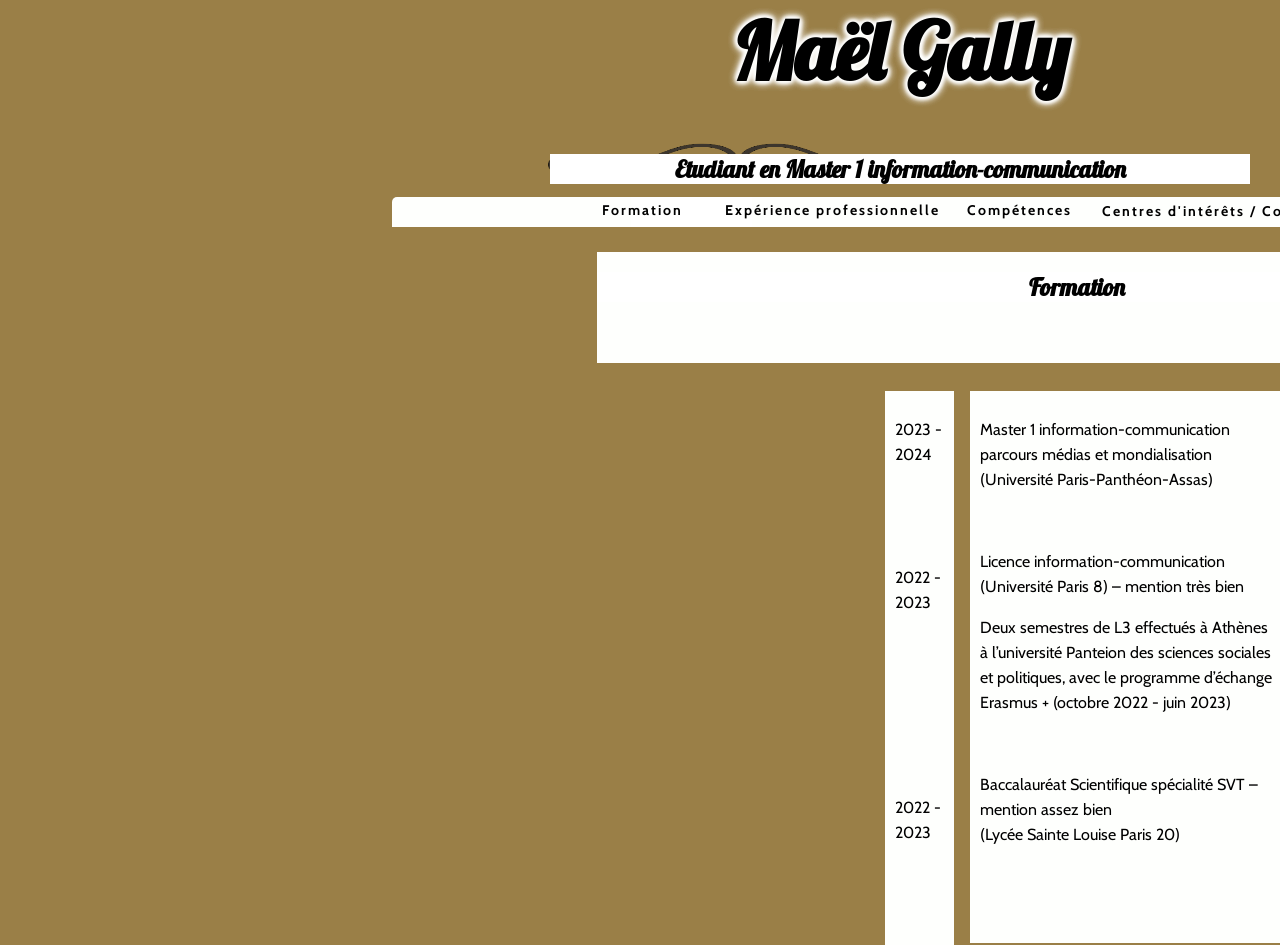
<file: index.html>
<!doctype html><html lang="zxx"><head>
    <meta charset="UTF-8">
    <meta name="generator" content="Silex v2.2.14">
    <!-- leave this for stats -->
    <script src="js/jquery.js"></script>
    
    
    <script src="js/front-end.js"></script>
    <!-- Normalize -->
    <link href="css/normalize.css" rel="stylesheet">
    <!-- Silex style -->
    <link href="css/front-end.css" rel="stylesheet">

    
    <script class="silex-script"></script>
    










    <title>Food and drink template - Formation</title>
    <meta name="description" content="The description displayed in search results">

    <meta name="twitter:card" content="summary">
    <meta name="twitter:title" content="Check this site, friends!">
    <meta name="og:title" content="Check this site, friends!">
    <meta name="twitter:description" content="The description displayed in social networks">
    <meta name="og:description" content="The description displayed in social networks">
    <meta name="twitter:image" content="http://localhost:6805/api/1.0/www/exec/get//tmp/food-and-drink/assets/lunch.jpg">
    <meta name="og:image" content="http://localhost:6805/api/1.0/www/exec/get//tmp/food-and-drink/assets/lunch.jpg">
    <meta name="twitter:site" content="@silexlabs">
















    































    
    






























    
    
<link href="https://fonts.googleapis.com/css?family=Lobster" rel="stylesheet" class="silex-custom-font"><link href="https://fonts.googleapis.com/css?family=Cabin" rel="stylesheet" class="silex-custom-font"><meta name="viewport" content="width=device-width, initial-scale=1"><script src="js/script.js"></script><link href="css/styles.css" rel="stylesheet"><style>body { opacity: 0; transition: .25s opacity ease; }</style></head>

<body class="body-initial all-style enable-mobile prevent-resizable prevent-selectable editable-style silex-runtime silex-published" data-current-page="page-formation">







































































































    
















































    










    





    
    
    






<div class="container-element editable-style silex-id-1552774272342-11 section-element hide-on-desktop prevent-resizable"><div class="editable-style silex-id-1552774272339-10 container-element silex-element-content website-width"></div></div><header class="container-element website-min-width editable-style silex-id-1484949224320-1 section-element prevent-resizable">
        
    ﻿<div class="editable-style silex-element-content website-width silex-id-1484949224320-0 container-element">
            
            
            
        <div class="editable-style silex-id-1552774225668-8 text-element prevent-resizable silex-component hide-on-desktop mobile-menu nav prevent-auto-z-index"><div class="silex-element-content normal">
<!-- inspired by https://codepen.io/erikterwan/pen/EVzeRP -->
<div class="hamburger-menu_1736784988095_144 closed">
    <div class="hamburger-btn ">
      <span></span>
      <span></span>
      <span></span>
    </div>
    <div class="nav-container">
      <div class="prevent-scale">
        <nav class="">
            <ul>
            
                <li><a href="home.html">Home</a></li>
            
                <li><a href="menu.html">Menu</a></li>
            
                <li><a href="team.html">Team</a></li>
            
                <li><a href="info.html">Info</a></li>
            
                <li><a href="https://www.silex.me/" target="_blank">External link</a></li>
            
            </ul>
        </nav>
      </div>
  </div>
</div>
<script>
(function() {
  var isOpen = false;
  function close() {
    isOpen = false;
    document.querySelector('.hamburger-menu_1736784988095_144').classList.remove('open');
    document.querySelector('.hamburger-menu_1736784988095_144').classList.add('closed');
  }
  function open() {
    isOpen = true;
    document.querySelector('.hamburger-menu_1736784988095_144').classList.add('open');
    document.querySelector('.hamburger-menu_1736784988095_144').classList.remove('closed');
  }
  function toggle() {
    if(isOpen) close();
    else open();
  }
  function scrollOrResize() {
    close();
    move();
  }
  var silexElement = document.querySelector('.hamburger-menu_1736784988095_144').closest('.editable-style');
  function move() {
    var data = window.silex
    var rect = silexElement.getBoundingClientRect();
    var offset = {
      top: rect.top + data.scrollTop,
      left: rect.left + data.scrollLeft,
    };
    var container = document.querySelector('.hamburger-menu_1736784988095_144 .nav-container');
    container.style.transform = 'translate(' + (data.scrollLeft - (offset.left/data.scale)) + 'px, ' + (data.scrollTop - (offset.top/data.scale)) + 'px)';
  }
  document.querySelector('.hamburger-menu_1736784988095_144 .hamburger-btn').addEventListener('click', function() { toggle(); });
  document.addEventListener('resize', scrollOrResize);
  document.addEventListener('scroll', scrollOrResize);
  scrollOrResize()
  setTimeout(() => scrollOrResize(), 0)
})();
</script>
</div></div><div class="editable-style silex-id-1552774237438-9 container-element hide-on-desktop"></div><div class="editable-style image-element silex-id-1424647165395"><img src="assets/post%20divider_scroll.png" class="" alt="Decoration image">
            </div><nav class="editable-style silex-id-1424710230648 container-element hide-on-mobile">
                
                
                
                
            <div class="editable-style   container-element silex-id-1424710433398 editable-plugin-created">
                    <a class="editable-style text-element silex-id-1424710332527 nav-element nav page-link-active" href="./">
                        <div class="silex-element-content normal">Formation</div>
                    </a>
                </div><div class="editable-style silex-id-1426536866650 editable-plugin-created container-element">
                    
                <a class="editable-style text-element nav-element silex-id-1434425184890-0 nav" href="exp-rience-professionnelle.html">
                        <div class="silex-element-content normal">Expérience professionnelle</div>
                    </a></div><div class="editable-style editable-plugin-created container-element silex-id-1434634286306-0">

                    
                </div><div class="editable-style editable-plugin-created container-element silex-id-1434634331833-2">

                    <a class="editable-style text-element nav-element silex-id-1434634331834-3 nav" href="comp-tences.html">
                        <div class="silex-element-content normal">Compétences</div>
                    </a>
                </div><a class="editable-style text-element nav-element silex-id-1434634286307-1 nav" href="centre-d-int-r-ts-contact.html">
                        <div class="silex-element-content normal">Centres d'intérêts / Contact</div>
                    </a></nav><a class="editable-style text-element silex-id-1424647173853" href="comp-tences.html">
                <div class="silex-element-content normal">
                    <h1>Maël Gally</h1><h2>Etudiant en Master 1 information-communication</h2> </div>
            </a></div></header><aside class="editable-style text-element silex-id-1736785064427-6 page-formation paged-element paragraph paged-element-visible"><div class="silex-element-content normal"><p>

</p><p>Master 1 information-communication parcours médias et mondialisation (Université Paris-Panthéon-Assas)</p><p><br></p><p>

</p><p>Licence information-communication (Université Paris 8) – mention très bien</p><p>Deux semestres de L3 effectués à Athènes à l’université Panteion des sciences sociales et politiques, avec le programme d’échange Erasmus + (octobre 2022 - juin 2023)</p><p>

</p><p><br></p><p>Baccalauréat Scientifique spécialité SVT – mention assez bien        (Lycée Sainte Louise Paris 20)</p>

<br><p></p>

<br><p></p>

<p></p></div></aside><div class="editable-style text-element silex-id-1736785259549-10 page-formation paged-element paragraph caption paged-element-visible" title=""><div class="silex-element-content normal">
                    
                    <h2>Formation</h2>
                </div></div><aside class="editable-style text-element silex-id-1736785137299-8 page-formation paged-element paragraph paged-element-visible"><div class="silex-element-content normal"><p>





</p><p>

2023 - 2024 </p><p><br></p><p>&nbsp;</p><p>2022 - 2023</p><p><br></p><p><br></p><p><br></p><p><br></p><p>

2022 - 2023

<br></p>

<p></p></div></aside></body></html>
</file>
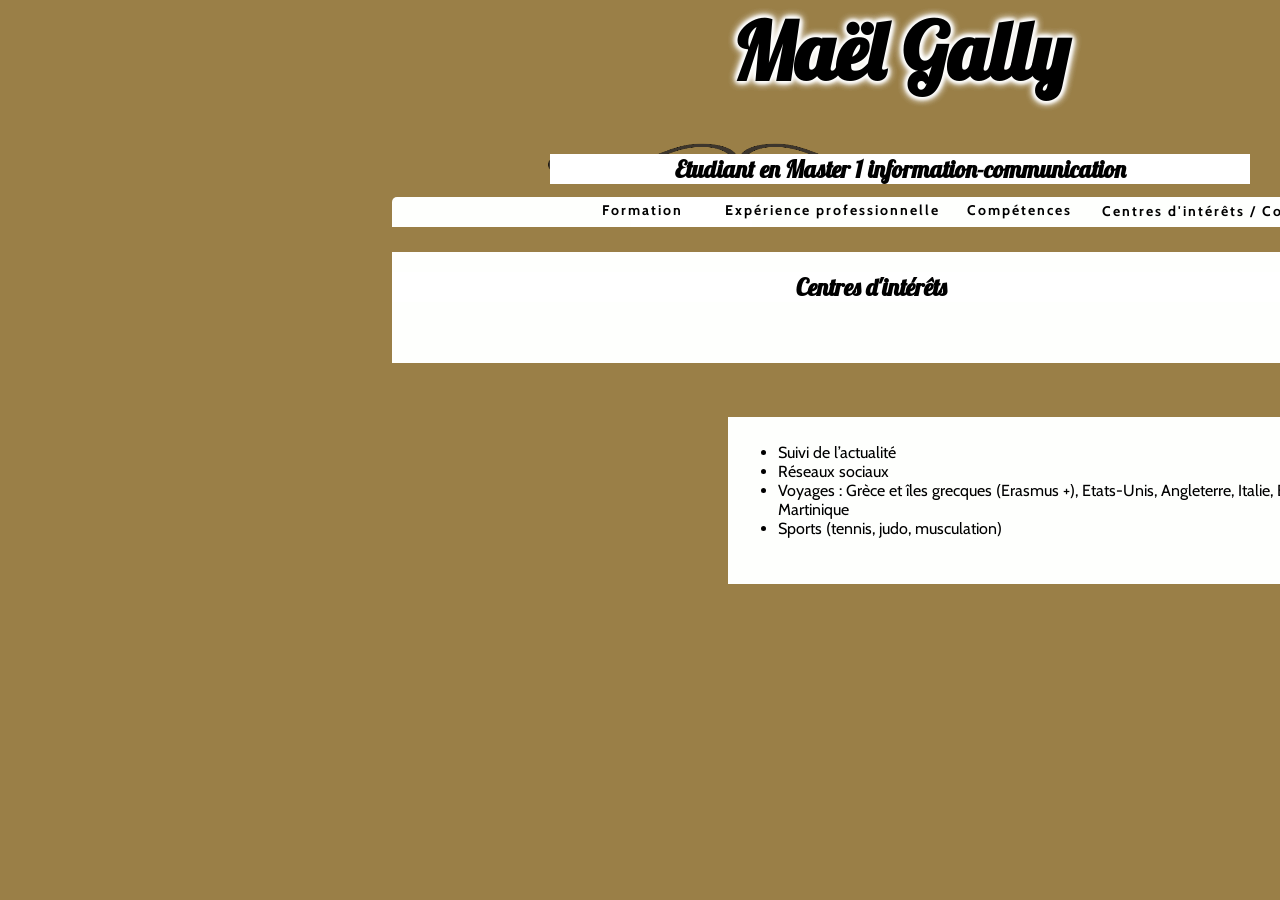
<file: centre-d-int-r-ts-contact.html>
<!doctype html><html lang="zxx"><head>
    <meta charset="UTF-8">
    <meta name="generator" content="Silex v2.2.14">
    <!-- leave this for stats -->
    <script src="js/jquery.js"></script>
    
    
    <script src="js/front-end.js"></script>
    <!-- Normalize -->
    <link href="css/normalize.css" rel="stylesheet">
    <!-- Silex style -->
    <link href="css/front-end.css" rel="stylesheet">

    
    <script class="silex-script"></script>
    










    <title>Food and drink template - Centre d'intérêts/Contact</title>
    <meta name="description" content="The description displayed in search results">

    <meta name="twitter:card" content="summary">
    <meta name="twitter:title" content="Check this site, friends!">
    <meta name="og:title" content="Check this site, friends!">
    <meta name="twitter:description" content="The description displayed in social networks">
    <meta name="og:description" content="The description displayed in social networks">
    <meta name="twitter:image" content="http://localhost:6805/api/1.0/www/exec/get//tmp/food-and-drink/assets/lunch.jpg">
    <meta name="og:image" content="http://localhost:6805/api/1.0/www/exec/get//tmp/food-and-drink/assets/lunch.jpg">
    <meta name="twitter:site" content="@silexlabs">
















    































    
    






























    
    
<link href="https://fonts.googleapis.com/css?family=Lobster" rel="stylesheet" class="silex-custom-font"><link href="https://fonts.googleapis.com/css?family=Cabin" rel="stylesheet" class="silex-custom-font"><meta name="viewport" content="width=device-width, initial-scale=1"><script src="js/script.js"></script><link href="css/styles.css" rel="stylesheet"><style>body { opacity: 0; transition: .25s opacity ease; }</style></head>

<body class="body-initial all-style enable-mobile prevent-resizable prevent-selectable editable-style silex-runtime silex-published" data-current-page="page-centre-d-int-r-ts-contact">







































































































    
















































    










    





    
    
    






<div class="container-element editable-style silex-id-1552774272342-11 section-element hide-on-desktop prevent-resizable"><div class="editable-style silex-id-1552774272339-10 container-element silex-element-content website-width"></div></div><header class="container-element website-min-width editable-style silex-id-1484949224320-1 section-element prevent-resizable">
        
    ﻿<div class="editable-style silex-element-content website-width silex-id-1484949224320-0 container-element">
            
            
            
        <div class="editable-style silex-id-1552774225668-8 text-element prevent-resizable silex-component hide-on-desktop mobile-menu nav prevent-auto-z-index"><div class="silex-element-content normal">
<!-- inspired by https://codepen.io/erikterwan/pen/EVzeRP -->
<div class="hamburger-menu_1736784988095_144 closed">
    <div class="hamburger-btn ">
      <span></span>
      <span></span>
      <span></span>
    </div>
    <div class="nav-container">
      <div class="prevent-scale">
        <nav class="">
            <ul>
            
                <li><a href="home.html">Home</a></li>
            
                <li><a href="menu.html">Menu</a></li>
            
                <li><a href="team.html">Team</a></li>
            
                <li><a href="info.html">Info</a></li>
            
                <li><a href="https://www.silex.me/" target="_blank">External link</a></li>
            
            </ul>
        </nav>
      </div>
  </div>
</div>
<script>
(function() {
  var isOpen = false;
  function close() {
    isOpen = false;
    document.querySelector('.hamburger-menu_1736784988095_144').classList.remove('open');
    document.querySelector('.hamburger-menu_1736784988095_144').classList.add('closed');
  }
  function open() {
    isOpen = true;
    document.querySelector('.hamburger-menu_1736784988095_144').classList.add('open');
    document.querySelector('.hamburger-menu_1736784988095_144').classList.remove('closed');
  }
  function toggle() {
    if(isOpen) close();
    else open();
  }
  function scrollOrResize() {
    close();
    move();
  }
  var silexElement = document.querySelector('.hamburger-menu_1736784988095_144').closest('.editable-style');
  function move() {
    var data = window.silex
    var rect = silexElement.getBoundingClientRect();
    var offset = {
      top: rect.top + data.scrollTop,
      left: rect.left + data.scrollLeft,
    };
    var container = document.querySelector('.hamburger-menu_1736784988095_144 .nav-container');
    container.style.transform = 'translate(' + (data.scrollLeft - (offset.left/data.scale)) + 'px, ' + (data.scrollTop - (offset.top/data.scale)) + 'px)';
  }
  document.querySelector('.hamburger-menu_1736784988095_144 .hamburger-btn').addEventListener('click', function() { toggle(); });
  document.addEventListener('resize', scrollOrResize);
  document.addEventListener('scroll', scrollOrResize);
  scrollOrResize()
  setTimeout(() => scrollOrResize(), 0)
})();
</script>
</div></div><div class="editable-style silex-id-1552774237438-9 container-element hide-on-desktop"></div><div class="editable-style image-element silex-id-1424647165395"><img src="assets/post%20divider_scroll.png" class="" alt="Decoration image">
            </div><nav class="editable-style silex-id-1424710230648 container-element hide-on-mobile">
                
                
                
                
            <div class="editable-style   container-element silex-id-1424710433398 editable-plugin-created">
                    <a class="editable-style text-element silex-id-1424710332527 nav-element nav" href="./">
                        <div class="silex-element-content normal">Formation</div>
                    </a>
                </div><div class="editable-style silex-id-1426536866650 editable-plugin-created container-element">
                    
                <a class="editable-style text-element nav-element silex-id-1434425184890-0 nav" href="exp-rience-professionnelle.html">
                        <div class="silex-element-content normal">Expérience professionnelle</div>
                    </a></div><div class="editable-style editable-plugin-created container-element silex-id-1434634286306-0">

                    
                </div><div class="editable-style editable-plugin-created container-element silex-id-1434634331833-2">

                    <a class="editable-style text-element nav-element silex-id-1434634331834-3 nav" href="comp-tences.html">
                        <div class="silex-element-content normal">Compétences</div>
                    </a>
                </div><a class="editable-style text-element nav-element silex-id-1434634286307-1 nav page-link-active" href="centre-d-int-r-ts-contact.html">
                        <div class="silex-element-content normal">Centres d'intérêts / Contact</div>
                    </a></nav><a class="editable-style text-element silex-id-1424647173853" href="comp-tences.html">
                <div class="silex-element-content normal">
                    <h1>Maël Gally</h1><h2>Etudiant en Master 1 information-communication</h2> </div>
            </a></div></header><section class="container-element editable-style silex-id-1538167171167-15 section-element prevent-resizable page-info page-centre-d-int-r-ts-contact paged-element paged-element-visible"><div class="editable-style silex-id-1538167171162-14 container-element silex-element-content website-width"><div class="editable-style text-element silex-id-1647529904860-4 paragraph caption" title=""><div class="silex-element-content normal">
                    
                    <h2>Centres d'intérêts</h2>
                </div></div></div><div class="editable-style text-element silex-id-1736783305406-22 paragraph" title=""><div class="silex-element-content normal">

<ul><li>Suivi de l’actualité</li><li>Réseaux sociaux</li><li>Voyages : Grèce et îles grecques (Erasmus +), Etats-Unis, Angleterre, Italie, Espagne, Martinique</li><li>Sports (tennis, judo, musculation)</li></ul>

</div></div></section></body></html>
</file>
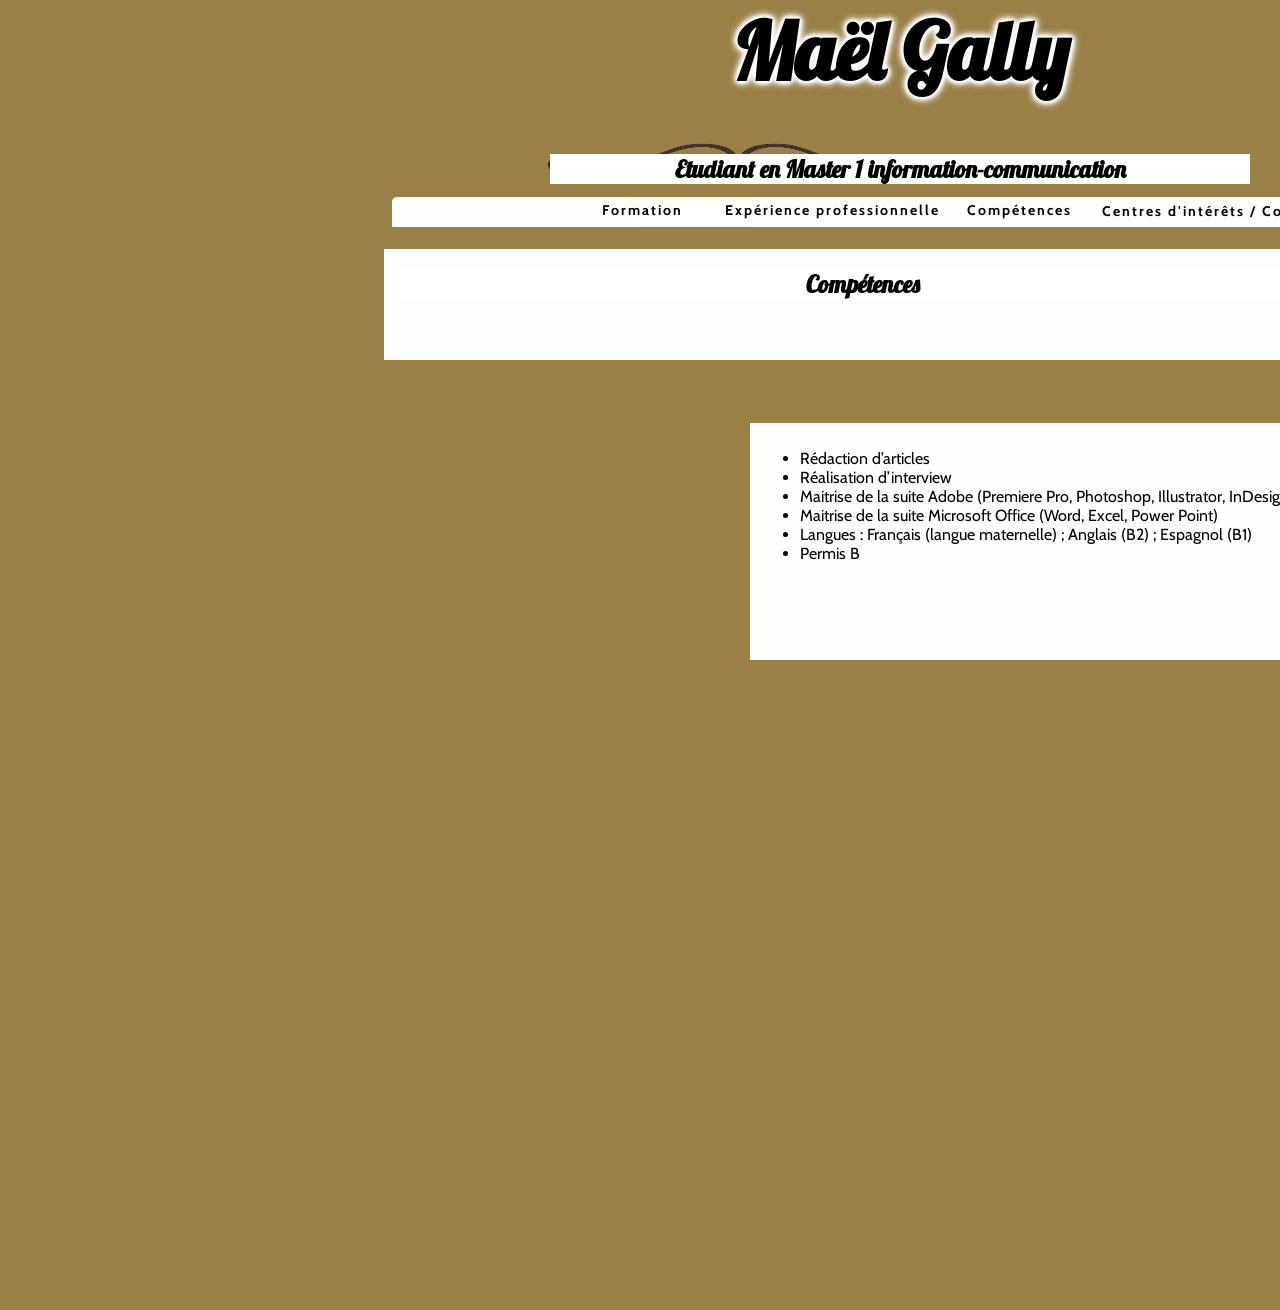
<file: comp-tences.html>
<!doctype html><html lang="zxx"><head>
    <meta charset="UTF-8">
    <meta name="generator" content="Silex v2.2.14">
    <!-- leave this for stats -->
    <script src="js/jquery.js"></script>
    
    
    <script src="js/front-end.js"></script>
    <!-- Normalize -->
    <link href="css/normalize.css" rel="stylesheet">
    <!-- Silex style -->
    <link href="css/front-end.css" rel="stylesheet">

    
    <script class="silex-script"></script>
    










    <title>Food and drink template - Compétences</title>
    <meta name="description" content="The description displayed in search results">

    <meta name="twitter:card" content="summary">
    <meta name="twitter:title" content="Check this site, friends!">
    <meta name="og:title" content="Check this site, friends!">
    <meta name="twitter:description" content="The description displayed in social networks">
    <meta name="og:description" content="The description displayed in social networks">
    <meta name="twitter:image" content="http://localhost:6805/api/1.0/www/exec/get//tmp/food-and-drink/assets/lunch.jpg">
    <meta name="og:image" content="http://localhost:6805/api/1.0/www/exec/get//tmp/food-and-drink/assets/lunch.jpg">
    <meta name="twitter:site" content="@silexlabs">
















    































    
    






























    
    
<link href="https://fonts.googleapis.com/css?family=Lobster" rel="stylesheet" class="silex-custom-font"><link href="https://fonts.googleapis.com/css?family=Cabin" rel="stylesheet" class="silex-custom-font"><meta name="viewport" content="width=device-width, initial-scale=1"><script src="js/script.js"></script><link href="css/styles.css" rel="stylesheet"><style>body { opacity: 0; transition: .25s opacity ease; }</style></head>

<body class="body-initial all-style enable-mobile prevent-resizable prevent-selectable editable-style silex-runtime silex-published" data-current-page="page-comp-tences">







































































































    
















































    










    





    
    
    






<div class="container-element editable-style silex-id-1552774272342-11 section-element hide-on-desktop prevent-resizable"><div class="editable-style silex-id-1552774272339-10 container-element silex-element-content website-width"></div></div><header class="container-element website-min-width editable-style silex-id-1484949224320-1 section-element prevent-resizable">
        
    ﻿<div class="editable-style silex-element-content website-width silex-id-1484949224320-0 container-element">
            
            
            
        <div class="editable-style silex-id-1552774225668-8 text-element prevent-resizable silex-component hide-on-desktop mobile-menu nav prevent-auto-z-index"><div class="silex-element-content normal">
<!-- inspired by https://codepen.io/erikterwan/pen/EVzeRP -->
<div class="hamburger-menu_1736784988095_144 closed">
    <div class="hamburger-btn ">
      <span></span>
      <span></span>
      <span></span>
    </div>
    <div class="nav-container">
      <div class="prevent-scale">
        <nav class="">
            <ul>
            
                <li><a href="home.html">Home</a></li>
            
                <li><a href="menu.html">Menu</a></li>
            
                <li><a href="team.html">Team</a></li>
            
                <li><a href="info.html">Info</a></li>
            
                <li><a href="https://www.silex.me/" target="_blank">External link</a></li>
            
            </ul>
        </nav>
      </div>
  </div>
</div>
<script>
(function() {
  var isOpen = false;
  function close() {
    isOpen = false;
    document.querySelector('.hamburger-menu_1736784988095_144').classList.remove('open');
    document.querySelector('.hamburger-menu_1736784988095_144').classList.add('closed');
  }
  function open() {
    isOpen = true;
    document.querySelector('.hamburger-menu_1736784988095_144').classList.add('open');
    document.querySelector('.hamburger-menu_1736784988095_144').classList.remove('closed');
  }
  function toggle() {
    if(isOpen) close();
    else open();
  }
  function scrollOrResize() {
    close();
    move();
  }
  var silexElement = document.querySelector('.hamburger-menu_1736784988095_144').closest('.editable-style');
  function move() {
    var data = window.silex
    var rect = silexElement.getBoundingClientRect();
    var offset = {
      top: rect.top + data.scrollTop,
      left: rect.left + data.scrollLeft,
    };
    var container = document.querySelector('.hamburger-menu_1736784988095_144 .nav-container');
    container.style.transform = 'translate(' + (data.scrollLeft - (offset.left/data.scale)) + 'px, ' + (data.scrollTop - (offset.top/data.scale)) + 'px)';
  }
  document.querySelector('.hamburger-menu_1736784988095_144 .hamburger-btn').addEventListener('click', function() { toggle(); });
  document.addEventListener('resize', scrollOrResize);
  document.addEventListener('scroll', scrollOrResize);
  scrollOrResize()
  setTimeout(() => scrollOrResize(), 0)
})();
</script>
</div></div><div class="editable-style silex-id-1552774237438-9 container-element hide-on-desktop"></div><div class="editable-style image-element silex-id-1424647165395"><img src="assets/post%20divider_scroll.png" class="" alt="Decoration image">
            </div><nav class="editable-style silex-id-1424710230648 container-element hide-on-mobile">
                
                
                
                
            <div class="editable-style   container-element silex-id-1424710433398 editable-plugin-created">
                    <a class="editable-style text-element silex-id-1424710332527 nav-element nav" href="./">
                        <div class="silex-element-content normal">Formation</div>
                    </a>
                </div><div class="editable-style silex-id-1426536866650 editable-plugin-created container-element">
                    
                <a class="editable-style text-element nav-element silex-id-1434425184890-0 nav" href="exp-rience-professionnelle.html">
                        <div class="silex-element-content normal">Expérience professionnelle</div>
                    </a></div><div class="editable-style editable-plugin-created container-element silex-id-1434634286306-0">

                    
                </div><div class="editable-style editable-plugin-created container-element silex-id-1434634331833-2">

                    <a class="editable-style text-element nav-element silex-id-1434634331834-3 nav page-link-active" href="comp-tences.html">
                        <div class="silex-element-content normal">Compétences</div>
                    </a>
                </div><a class="editable-style text-element nav-element silex-id-1434634286307-1 nav" href="centre-d-int-r-ts-contact.html">
                        <div class="silex-element-content normal">Centres d'intérêts / Contact</div>
                    </a></nav><a class="editable-style text-element silex-id-1424647173853 page-link-active" href="comp-tences.html">
                <div class="silex-element-content normal">
                    <h1>Maël Gally</h1><h2>Etudiant en Master 1 information-communication</h2> </div>
            </a></div></header><section class="container-element website-min-width editable-style silex-id-1484949486466-5 section-element prevent-resizable page-home page-comp-tences paged-element paged-element-visible">
        
    <div class="editable-style silex-element-content website-width silex-id-1484949486465-4 container-element">
            
            
            
            
            
            
        <div class="editable-style text-element silex-id-1736783163826-20 paragraph caption" title=""><div class="silex-element-content normal">
                    
                    <h2>Compétences</h2>
                </div></div></div><aside class="editable-style text-element silex-id-1424920356950 paragraph">
                <div class="silex-element-content normal">
                    
                    
                        <p>

</p><ul><li>Rédaction d’articles</li><li>Réalisation d’interview</li><li>Maitrise de la suite Adobe (Premiere Pro, Photoshop, Illustrator, InDesign) + Canva</li><li>Maitrise de la suite Microsoft Office (Word, Excel, Power Point)</li><li>Langues : Français (langue maternelle) ; Anglais (B2) ; Espagnol (B1)</li><li>Permis B</li></ul>

<br><p></p>

<br><p></p><p></p>

<p></p>
                    
                </div>
            </aside></section><section class="container-element editable-style silex-id-1538167211265-17 section-element prevent-resizable page-team page-comp-tences paged-element paged-element-visible"><div class="editable-style silex-id-1538167211260-16 container-element silex-element-content website-width"></div></section></body></html>
</file>
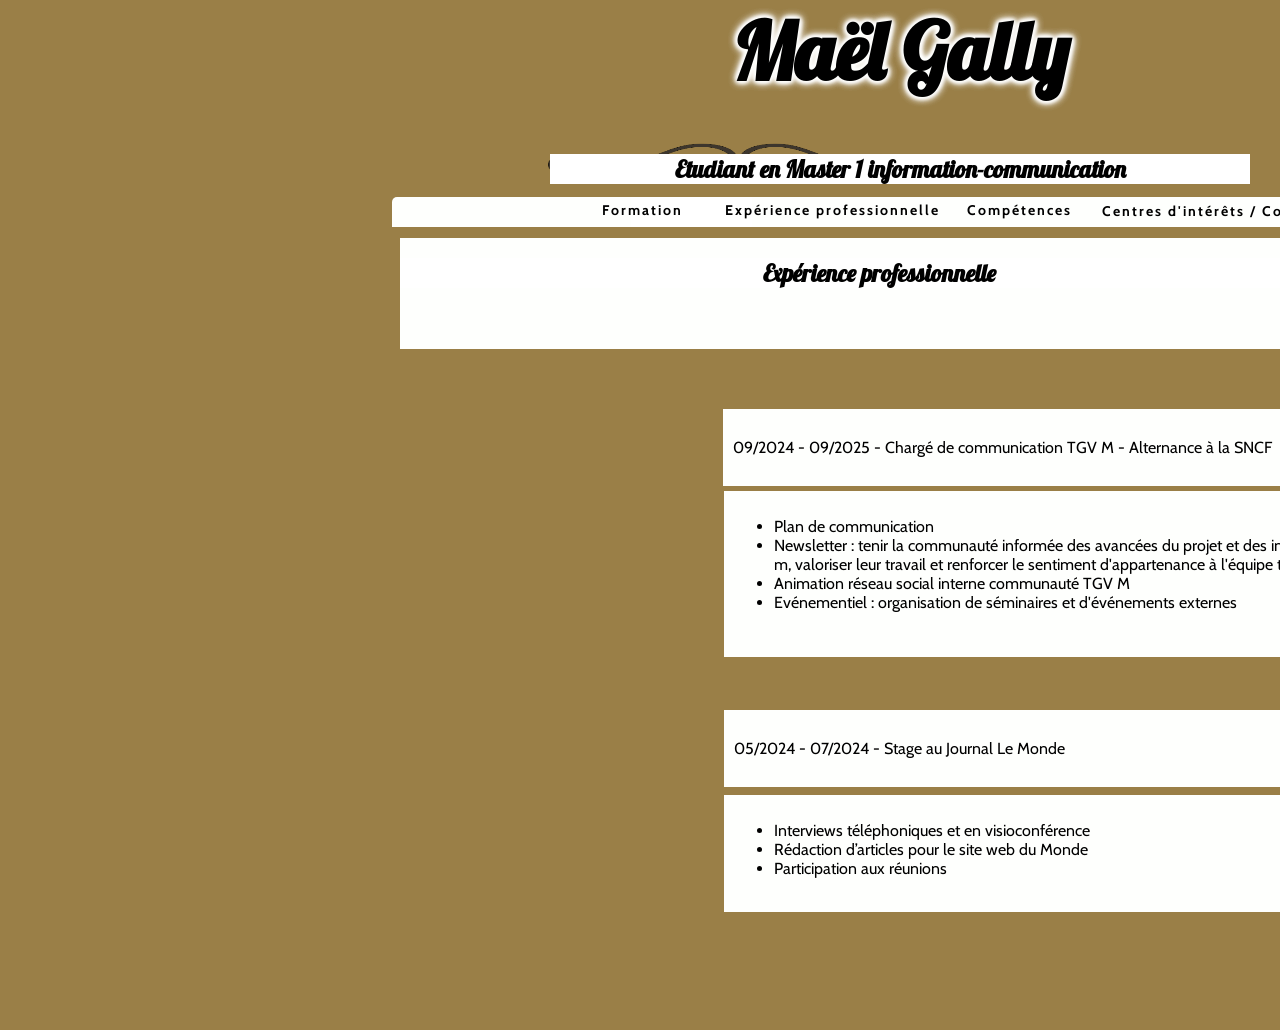
<file: exp-rience-professionnelle.html>
<!doctype html><html lang="zxx"><head>
    <meta charset="UTF-8">
    <meta name="generator" content="Silex v2.2.14">
    <!-- leave this for stats -->
    <script src="js/jquery.js"></script>
    
    
    <script src="js/front-end.js"></script>
    <!-- Normalize -->
    <link href="css/normalize.css" rel="stylesheet">
    <!-- Silex style -->
    <link href="css/front-end.css" rel="stylesheet">

    
    <script class="silex-script"></script>
    










    <title>Food and drink template - Expérience professionnelle</title>
    <meta name="description" content="The description displayed in search results">

    <meta name="twitter:card" content="summary">
    <meta name="twitter:title" content="Check this site, friends!">
    <meta name="og:title" content="Check this site, friends!">
    <meta name="twitter:description" content="The description displayed in social networks">
    <meta name="og:description" content="The description displayed in social networks">
    <meta name="twitter:image" content="http://localhost:6805/api/1.0/www/exec/get//tmp/food-and-drink/assets/lunch.jpg">
    <meta name="og:image" content="http://localhost:6805/api/1.0/www/exec/get//tmp/food-and-drink/assets/lunch.jpg">
    <meta name="twitter:site" content="@silexlabs">
















    































    
    






























    
    
<link href="https://fonts.googleapis.com/css?family=Lobster" rel="stylesheet" class="silex-custom-font"><link href="https://fonts.googleapis.com/css?family=Cabin" rel="stylesheet" class="silex-custom-font"><meta name="viewport" content="width=device-width, initial-scale=1"><script src="js/script.js"></script><link href="css/styles.css" rel="stylesheet"><style>body { opacity: 0; transition: .25s opacity ease; }</style></head>

<body class="body-initial all-style enable-mobile prevent-resizable prevent-selectable editable-style silex-runtime silex-published" data-current-page="page-exp-rience-professionnelle">







































































































    
















































    










    





    
    
    






<div class="container-element editable-style silex-id-1552774272342-11 section-element hide-on-desktop prevent-resizable"><div class="editable-style silex-id-1552774272339-10 container-element silex-element-content website-width"></div></div><header class="container-element website-min-width editable-style silex-id-1484949224320-1 section-element prevent-resizable">
        
    ﻿<div class="editable-style silex-element-content website-width silex-id-1484949224320-0 container-element">
            
            
            
        <div class="editable-style silex-id-1552774225668-8 text-element prevent-resizable silex-component hide-on-desktop mobile-menu nav prevent-auto-z-index"><div class="silex-element-content normal">
<!-- inspired by https://codepen.io/erikterwan/pen/EVzeRP -->
<div class="hamburger-menu_1736784988095_144 closed">
    <div class="hamburger-btn ">
      <span></span>
      <span></span>
      <span></span>
    </div>
    <div class="nav-container">
      <div class="prevent-scale">
        <nav class="">
            <ul>
            
                <li><a href="home.html">Home</a></li>
            
                <li><a href="menu.html">Menu</a></li>
            
                <li><a href="team.html">Team</a></li>
            
                <li><a href="info.html">Info</a></li>
            
                <li><a href="https://www.silex.me/" target="_blank">External link</a></li>
            
            </ul>
        </nav>
      </div>
  </div>
</div>
<script>
(function() {
  var isOpen = false;
  function close() {
    isOpen = false;
    document.querySelector('.hamburger-menu_1736784988095_144').classList.remove('open');
    document.querySelector('.hamburger-menu_1736784988095_144').classList.add('closed');
  }
  function open() {
    isOpen = true;
    document.querySelector('.hamburger-menu_1736784988095_144').classList.add('open');
    document.querySelector('.hamburger-menu_1736784988095_144').classList.remove('closed');
  }
  function toggle() {
    if(isOpen) close();
    else open();
  }
  function scrollOrResize() {
    close();
    move();
  }
  var silexElement = document.querySelector('.hamburger-menu_1736784988095_144').closest('.editable-style');
  function move() {
    var data = window.silex
    var rect = silexElement.getBoundingClientRect();
    var offset = {
      top: rect.top + data.scrollTop,
      left: rect.left + data.scrollLeft,
    };
    var container = document.querySelector('.hamburger-menu_1736784988095_144 .nav-container');
    container.style.transform = 'translate(' + (data.scrollLeft - (offset.left/data.scale)) + 'px, ' + (data.scrollTop - (offset.top/data.scale)) + 'px)';
  }
  document.querySelector('.hamburger-menu_1736784988095_144 .hamburger-btn').addEventListener('click', function() { toggle(); });
  document.addEventListener('resize', scrollOrResize);
  document.addEventListener('scroll', scrollOrResize);
  scrollOrResize()
  setTimeout(() => scrollOrResize(), 0)
})();
</script>
</div></div><div class="editable-style silex-id-1552774237438-9 container-element hide-on-desktop"></div><div class="editable-style image-element silex-id-1424647165395"><img src="assets/post%20divider_scroll.png" class="" alt="Decoration image">
            </div><nav class="editable-style silex-id-1424710230648 container-element hide-on-mobile">
                
                
                
                
            <div class="editable-style   container-element silex-id-1424710433398 editable-plugin-created">
                    <a class="editable-style text-element silex-id-1424710332527 nav-element nav" href="./">
                        <div class="silex-element-content normal">Formation</div>
                    </a>
                </div><div class="editable-style silex-id-1426536866650 editable-plugin-created container-element">
                    
                <a class="editable-style text-element nav-element silex-id-1434425184890-0 nav page-link-active" href="exp-rience-professionnelle.html">
                        <div class="silex-element-content normal">Expérience professionnelle</div>
                    </a></div><div class="editable-style editable-plugin-created container-element silex-id-1434634286306-0">

                    
                </div><div class="editable-style editable-plugin-created container-element silex-id-1434634331833-2">

                    <a class="editable-style text-element nav-element silex-id-1434634331834-3 nav" href="comp-tences.html">
                        <div class="silex-element-content normal">Compétences</div>
                    </a>
                </div><a class="editable-style text-element nav-element silex-id-1434634286307-1 nav" href="centre-d-int-r-ts-contact.html">
                        <div class="silex-element-content normal">Centres d'intérêts / Contact</div>
                    </a></nav><a class="editable-style text-element silex-id-1424647173853" href="comp-tences.html">
                <div class="silex-element-content normal">
                    <h1>Maël Gally</h1><h2>Etudiant en Master 1 information-communication</h2> </div>
            </a></div></header><section class="container-element website-min-width editable-style silex-id-1484949640479-7 section-element prevent-resizable page-menu page-exp-rience-professionnelle paged-element paged-element-visible">
        
    <div class="editable-style silex-element-content website-width silex-id-1484949640479-6 container-element">
            
            
            
            
            
        <div class="editable-style text-element silex-id-1736783125143-18 paragraph caption" title=""><div class="silex-element-content normal">
                    
                    <h2>Expérience professionnelle</h2>
                </div></div></div><div class="editable-style text-element paragraph silex-id-1434426485665-3">
                <div class="silex-element-content normal">
                    <p>










</p><ul>
 <li>Plan de communication&nbsp;</li><li>Newsletter : tenir la
     communauté informée des avancées du projet et des innovations du tgv m,
     valoriser leur travail et renforcer le sentiment d'appartenance à l'équipe
     tgv m</li><li>Animation réseau social interne communauté TGV M</li><li>Evénementiel : organisation de séminaires et d'événements externes</li>
</ul>





<p></p>
                </div>
            ﻿﻿﻿</div><div class="editable-style text-element paragraph silex-id-1434426613658-6">
                <div class="silex-element-content normal">
                    <p>05/2024 - 07/2024 - Stage au Journal Le Monde

</p>
                </div>
            </div><div class="editable-style text-element silex-id-1736781956912-3 paragraph" title=""><div class="silex-element-content normal">
                    <p>

</p><ul><li>Interviews téléphoniques et en visioconférence</li><li>Rédaction d’articles pour le site web du Monde</li><li>Participation aux réunions</li></ul>

<p></p>
                </div></div><aside class="editable-style text-element silex-id-1736781979751-5 paragraph"><div class="silex-element-content normal"><p>09/2024 - 09/2025 - Chargé de communication TGV M - Alternance à la SNCF</p></div></aside></section></body></html>
</file>
<file: css/front-end.css>
/**
 * This file holds the styles of websites while editing
 */

body {
  min-height: 100vh;
  min-width: 98vw; /* remove approx size of vertical scroll bar */
}

/* prevent-auto-z-index is to let the components handle their z-index */
.section-element > .silex-element-content > *:not(.prevent-auto-z-index):not(.fixed) {
  /* put the elements of a section on top of sections bellow */
  z-index: 10;
}
/* workaround a bug of the 2.11 version (front end) */
/* sections used to hava margin-top: -1; which can not be edited in the UI */
.editable-style.section-element {
  margin-top: 0;
}
/****************************************************/
.website-width {
  width: 960px;
}
.paged-element-hidden {
  display: none !important;
}
/* resize */
.editable-style.image-element img {
  border-radius: inherit; /* this is to follow the element's radius */
	width: 100%;
	height: 100%;
}
/*
 .image-element > .silex-element-content {
	overflow: hidden;
}
*/
.html-element .silex-element-content {
  /* enable HTML content to have style="min-height: inherit;" */
  /* removed because it makes components buggy, add it to silex if you need to
  position: absolute;
  min-height: inherit;
  width: 100%; /* needed by slideshow components and probably others */
  /*
  height: 100%; /* needed by slideshow kreview and probably others */
}
/* wysihtml text editor styles */
.wysiwyg-float-left {
  float: left;
  margin: 0 8px 8px 0;
}
.wysiwyg-float-right {
  float: right;
  margin: 0 0 8px 8px;
}
/* Remove dots surrounding links in Firefox
    because of normalize.css */
a:focus{ outline: none;}

body .editable-style[data-silex-href] {
  cursor: pointer;
}
body.enable-mobile .editable-style.hide-on-desktop {
  display: none;
}
/* only outside the editor */
/* needs to be more qualified than body.enable-mobile .editable-style:not(.prevent-mobile-style) */
body.silex-runtime.body-initial .fixed {
  position: absolute;
  z-index: 20;
}
/* Mobile styles */
@media (max-width:480px) {
  /* needs to be more qualified than body.enable-mobile .editable-style:not(.prevent-mobile-style) */
  body.silex-runtime.body-initial .fixed {
    /* on mobile (chrome, this is needed to be on top of other content) */
    position: relative;
  }

  /* hide horizontal scroll bar which appears because of residual values in css
  html {
    overflow-x: hidden;
  }
  */
  body {
    position: initial; /* used to be absolute but now only in editor (editable.css), when position is absolute the body has the size of its content */
  }
  /* mobile mode */
  body.enable-mobile .editable-style:not(.prevent-mobile-style),
  body.enable-mobile .background.background-initial {
    position: static;
    top: auto;
    left: auto;
    max-width: 100%;
    min-width: auto; /* this is to remove sections min-width, since section min-width is set to the witdh of its content in Element::setStyle() */
    margin-left: auto;
    margin-right: auto;
  }
  body.enable-mobile .editable-style.section-element {
    padding: 0;
  }
  body.enable-mobile.silex-resizing .editable-style:not(.prevent-mobile-style) {
    max-width: unset; /* while dragging let the user size the elements freely */
  }
  body.enable-mobile .image-element.editable-style:not(.prevent-mobile-style) {
    position: relative;
  }
  body.enable-mobile .editable-style.section-element {
    max-width: 100%; /* section bg should be 100% width because user do not need to grab the side and resize */
    padding: 0;
    margin: 0;
  }
  body.enable-mobile .container-element:not(.paged-element-hidden) {
    display: flex;
    align-items: center;
    justify-content: space-around;
    flex-wrap: wrap;
  }
  /* but still hide paged elements or desktop only elements */
  body.enable-mobile .editable-style.hide-on-mobile {
    display: none;
  }
  body.enable-mobile .editable-style.hide-on-desktop:not(.paged-element-hidden) {
    display: initial;
  }
  body.silex-runtime.enable-mobile .background.background-initial {
    max-width: 100%;
  }
}

/* only outside the editor */
/* needs to be more qualified than body.enable-mobile .editable-style:not(.prevent-mobile-style) */
body.silex-runtime.body-initial .fixed {
  position: absolute;
  z-index: 20;
}
/* Mobile styles */
@media (max-width:480px) {
  /* needs to be more qualified than body.enable-mobile .editable-style:not(.prevent-mobile-style) */
  body.silex-runtime.body-initial .fixed {
    /* on mobile (chrome, this is needed to be on top of other content) */
    position: relative;
  }
}

/**
 * prodotype components
 */
.silex-element-content-full-height .silex-element-content {
  height: 100%;
}
silex-template,
.prodotype-preview {
  display: none;
}
.prodotype-runtime,
.prodotype-runtime-strict {
  display: none;
}
.prodotype-published {
  display: none;
}
body.silex-editor .prodotype-preview {
  display: block;
}
body.silex-runtime .prodotype-runtime,
body.silex-runtime .prodotype-runtime-strict {
  display: block;
}
body.silex-published .prodotype-published {
  display: block;
}
body.silex-publish .prodotype-runtime-strict {
  display: none;
}
.prodotype-force-size {
  position: absolute;
  width: 100%;
  height: 100%;
}
.silex-component-button button {
  width: 100%;
}
/* full-width component*/
div.editable-style.full-width-section {
  min-height: 100px;
}

div.editable-style.full-width-section>.editable-style {
  position: static;
  min-width: 100%;
}

div.editable-style.full-width-section>.editable-style.silex-element-content {
  display: none;
}
</file>
<file: css/styles.css>
h1 {text-shadow: 0 0 5px #fefffd, 0 0 5px #fefffd, 0 0 5px #fefffd, 0 0 5px #fefffd, 0 0 10px #fefffd, 0 0 10px #fefffd, 0 0 10px #fefffd;}
.body-initial {background-color: rgba(154,127,71,1); background-image: url(https://images.unsplash.com/photo-1532153259564-a5f24f261f51?crop=entropy&cs=tinysrgb&fit=max&fm=jpg&ixid=M3wzNDc5fDB8MXxzZWFyY2h8NHx8YmFja2dyb3VuZCUyMHBhcGVyfGVufDB8fHx8MTczNjc4NTM1M3ww&ixlib=rb-4.0.3&q=80&w=1080); background-position-x: 50%; background-position-y: 50%; background-size: auto; position: static;}.silex-id-1552774272342-11 {position: static; margin-top: -1px;}.silex-id-1552774272339-10 {min-height: 100px; position: relative; margin-left: auto; margin-right: auto;}.silex-id-1484949224320-1 {background-color: transparent; position: static; margin-top: -1px;}.silex-id-1484949224320-0 {background-color: transparent; min-height: 235px; position: relative; margin-left: auto; margin-right: auto;}.silex-id-1552774225668-8 {width: 33px; background-color: transparent; top: 100px; left: 686px; min-height: 27px; position: absolute;}.silex-id-1552774237438-9 {width: 100px; background-color: rgb(255, 255, 255); top: 100px; left: 653px; min-height: 100px; position: absolute;}.silex-id-1424647173853 {background-color: transparent; border-top-color: rgb(0, 0, 0); border-right-color: rgb(0, 0, 0); border-bottom-color: rgb(0, 0, 0); border-left-color: rgb(0, 0, 0); left: 298px; top: -71px; width: 700px; min-height: 257px; position: absolute;}.silex-id-1424647165395 {border-bottom-color: rgb(0, 0, 0); border-left-color: rgb(0, 0, 0); border-right-color: rgb(0, 0, 0); border-top-color: rgb(0, 0, 0); left: 292px; top: 119px; width: 389px; height: 47px; position: absolute;}.silex-id-1424710230648 {background-color: rgb(254, 255, 253); border-top-color: rgb(0, 0, 0); border-right-color: rgb(0, 0, 0); border-bottom-color: rgb(0, 0, 0); border-left-color: rgb(0, 0, 0); left: 139.99996948242188px; top: 179px; width: 960px; border-top-left-radius: 5px; border-top-right-radius: 5px; border-bottom-right-radius: 0px; border-bottom-left-radius: 0px; min-height: 30px; position: absolute;}.silex-id-1424710433398 {background-color: rgb(255, 255, 255); left: 239px; top: 0px; width: 121px; min-height: 30px; position: absolute;}.silex-id-1424710332527 {left: -41px; top: 0px; width: 106px; min-height: 29px; position: absolute;}.silex-id-1426536866650 {background-color: transparent; left: 365px; top: 0px; width: 121px; min-height: 30px; position: absolute;}.silex-id-1434425184890-0 {left: -54.1875px; top: 0.00079345703125px; width: 259px; min-height: 54px; position: absolute;}.silex-id-1434634286306-0 {background-color: transparent; left: 525px; top: 0.000640869140625px; width: 121px; min-height: 30px; position: absolute;}.silex-id-1434634286307-1 {left: 703.811767578125px; top: 0.600006103515625px; width: 235px; min-height: 81px; position: absolute;}.silex-id-1434634331833-2 {background-color: transparent; left: 619px; top: 0px; width: 121px; min-height: 30px; position: absolute;}.silex-id-1434634331834-3 {left: -44.41204833984375px; top: 0.2002105712890625px; width: 106px; min-height: 30px; position: absolute;}.silex-id-1484949486466-5 {background-color: transparent; position: static; margin-top: -1px;}.silex-id-1484949486465-4 {background-color: transparent; min-height: 764px; position: relative; margin-left: auto; margin-right: auto;}.silex-id-1424920356950 {background-color: rgb(254, 255, 253); border-top-style: solid; border-right-style: solid; border-bottom-style: solid; border-left-style: solid; border-top-width: 10px; border-right-width: 10px; border-bottom-width: 10px; border-left-width: 10px; left: 749.802734375px; top: 422.8000183105469px; width: 624px; border-top-color: rgb(254, 255, 253); border-right-color: rgb(254, 255, 253); border-bottom-color: rgb(254, 255, 253); border-left-color: rgb(254, 255, 253); min-height: 217px; position: absolute;}.silex-id-1484949640479-7 {background-color: transparent; position: static; margin-top: -1px;}.silex-id-1484949640479-6 {background-color: transparent; min-height: 777px; position: relative; margin-left: auto; margin-right: auto;}.silex-id-1434426485665-3 {width: 663px; top: 491px; left: 724.4000244140625px; background-color: rgb(254, 255, 253); border-top-width: 10px; border-right-width: 10px; border-bottom-width: 10px; border-left-width: 10px; border-top-style: solid; border-right-style: solid; border-bottom-style: solid; border-left-style: solid; border-top-color: rgb(254, 255, 253); border-right-color: rgb(254, 255, 253); border-bottom-color: rgb(254, 255, 253); border-left-color: rgb(254, 255, 253); min-height: 146px; position: absolute;}.silex-id-1434426613658-6 {width: 665px; top: 709.7999877929688px; left: 724.4000244140625px; background-color: rgb(254, 255, 253); border-top-width: 10px; border-right-width: 10px; border-bottom-width: 10px; border-left-width: 10px; border-top-style: solid; border-right-style: solid; border-bottom-style: solid; border-left-style: solid; border-top-color: rgb(254, 255, 253); border-right-color: rgb(254, 255, 253); border-bottom-color: rgb(254, 255, 253); border-left-color: rgb(254, 255, 253); min-height: 57px; position: absolute;}.silex-id-1538167171167-15 {min-width: 960px; position: static; margin-top: -1px;}.silex-id-1538167171162-14 {min-height: 302px; position: relative; margin-left: auto; margin-right: auto;}.silex-id-1538167211265-17 {position: static; margin-top: -1px;}.silex-id-1538167211260-16 {min-height: 293px; position: relative; margin-left: auto; margin-right: auto;}.silex-id-1647529904860-4 {width: 959px; top: -1.0249824523925781px; left: 140.075439453125px; background-color: rgb(254, 255, 253); min-height: 111px; position: absolute;}.silex-id-1736781956912-3 {width: 665px; top: 794.7999877929688px; left: 724px; background-color: rgb(254, 255, 253); border-top-width: 10px; border-right-width: 10px; border-bottom-width: 10px; border-left-width: 10px; border-top-style: solid; border-right-style: solid; border-bottom-style: solid; border-left-style: solid; border-top-color: rgb(254, 255, 253); border-right-color: rgb(254, 255, 253); border-bottom-color: rgb(254, 255, 253); border-left-color: rgb(254, 255, 253); min-height: 97px; position: absolute;}.silex-id-1736781979751-5 {background-color: rgb(254, 255, 253); border-top-style: solid; border-right-style: solid; border-bottom-style: solid; border-left-style: solid; border-top-width: 10px; border-right-width: 10px; border-bottom-width: 10px; border-left-width: 10px; left: 722.6000366210938px; top: 408.8000183105469px; width: 666px; border-top-color: rgb(254, 255, 253); border-right-color: rgb(254, 255, 253); border-bottom-color: rgb(254, 255, 253); border-left-color: rgb(254, 255, 253); min-height: 57px; position: absolute;}.silex-id-1736783125143-18 {width: 959px; top: -14.987503051757812px; left: 147.99996948242188px; background-color: rgb(254, 255, 253); min-height: 111px; position: absolute;}.silex-id-1736783163826-20 {width: 959px; top: -3.7750396728515625px; left: 131.79995727539062px; background-color: rgb(254, 255, 253); min-height: 111px; position: absolute;}.silex-id-1736783305406-22 {width: 663px; top: 416.8000183105469px; left: 727.6000366210938px; background-color: rgb(254, 255, 253); border-top-width: 10px; border-right-width: 10px; border-bottom-width: 10px; border-left-width: 10px; border-top-style: solid; border-right-style: solid; border-bottom-style: solid; border-left-style: solid; border-top-color: rgb(254, 255, 253); border-right-color: rgb(254, 255, 253); border-bottom-color: rgb(254, 255, 253); border-left-color: rgb(254, 255, 253); min-height: 147px; position: absolute;}.silex-id-1736785064427-6 {background-color: rgb(254, 255, 253); border-top-style: solid; border-right-style: solid; border-bottom-style: solid; border-left-style: solid; border-top-width: 10px; border-right-width: 10px; border-bottom-width: 10px; border-left-width: 10px; left: 969.6875px; top: 391.3999938964844px; width: 295px; border-top-color: rgb(254, 255, 253); border-right-color: rgb(254, 255, 253); border-bottom-color: rgb(254, 255, 253); border-left-color: rgb(254, 255, 253); min-height: 532px; position: absolute;}.silex-id-1736785137299-8 {background-color: rgb(254, 255, 253); border-top-style: solid; border-right-style: solid; border-bottom-style: solid; border-left-style: solid; border-top-width: 10px; border-right-width: 10px; border-bottom-width: 10px; border-left-width: 10px; left: 885px; top: 391px; width: 49px; border-top-color: rgb(254, 255, 253); border-right-color: rgb(254, 255, 253); border-bottom-color: rgb(254, 255, 253); border-left-color: rgb(254, 255, 253); min-height: 534px; position: absolute;}.silex-id-1736785259549-10 {width: 959px; top: 252.0123291015625px; left: 597.1751098632812px; background-color: rgb(254, 255, 253); min-height: 111px; position: absolute;}@media only screen and (max-width: 480px) {.body-initial {background-position: top center; background-size: auto;}.silex-id-1552774272342-11 {top: 0px; left: 0px;}.silex-id-1552774272339-10 {min-height: 41px;}.silex-id-1552774225668-8 {left: -12px; top: 2572px;}.silex-id-1552774237438-9 {left: 121px; top: 2px; width: 295px; background-color: transparent; min-height: 23px;}.silex-id-1424647173853 {background-color: transparent; min-height: 307px; top: -1px; left: -1px; width: 467px;}.silex-id-1424647165395 {margin-bottom: 40px;}.silex-id-1424920356950 {width: 450px; min-height: 338px; background-color: rgba(0,0,0,0.5019607843137255); left: NaNpx; margin-bottom: 40px;}.silex-id-1484949640479-7 {top: 422px; left: 0px;}.silex-id-1484949640479-6 {top: 0px; left: 12px; width: 445px; min-height: 2103px;}.silex-id-1434426485665-3 {width: 916px; top: 0px; left: 0px; margin-bottom: 40px; background-color: rgba(0,0,0,0.5019607843137255);}.silex-id-1434426613658-6 {top: 0px; left: 0px; width: 916px; margin-bottom: 40px; background-color: rgba(0,0,0,0.5019607843137255);}.silex-id-1538167171167-15 {top: 422px; left: 0px;}.silex-id-1538167171162-14 {top: 0px; left: 12px; width: 455px; min-height: 753px;}.silex-id-1538167211265-17 {top: 422px; left: 0px;}.silex-id-1538167211260-16 {top: 0px; left: 12px; width: 444px; min-height: 799px;}.silex-id-1647529904860-4 {top: 0px; left: 0px; width: 913px; min-height: 270px; background-color: rgba(0,0,0,0.5019607843137255); border-width: 5px 5px 5px 5px; border-style: solid; border-color: rgba(254,255,253,1); margin-bottom: 40px;}.silex-id-1736781956912-3 {width: 916px; top: 0px; left: 0px; margin-bottom: 40px; background-color: rgba(0,0,0,0.5019607843137255);}.silex-id-1736781979751-5 {width: 450px; min-height: 338px; background-color: rgba(0,0,0,0.5019607843137255); left: NaNpx; margin-bottom: 40px;}.silex-id-1736783125143-18 {top: 0px; left: 0px; width: 913px; min-height: 270px; background-color: rgba(0,0,0,0.5019607843137255); border-width: 5px 5px 5px 5px; border-style: solid; border-color: rgba(254,255,253,1); margin-bottom: 40px;}.silex-id-1736783163826-20 {top: 0px; left: 0px; width: 913px; min-height: 270px; background-color: rgba(0,0,0,0.5019607843137255); border-width: 5px 5px 5px 5px; border-style: solid; border-color: rgba(254,255,253,1); margin-bottom: 40px;}.silex-id-1736783305406-22 {width: 916px; top: 0px; left: 0px; margin-bottom: 40px; background-color: rgba(0,0,0,0.5019607843137255);}.silex-id-1736785064427-6 {width: 450px; min-height: 338px; background-color: rgba(0,0,0,0.5019607843137255); left: NaNpx; margin-bottom: 40px;}.silex-id-1736785137299-8 {width: 450px; min-height: 338px; background-color: rgba(0,0,0,0.5019607843137255); left: NaNpx; margin-bottom: 40px;}.silex-id-1736785259549-10 {top: 0px; left: 0px; width: 913px; min-height: 270px; background-color: rgba(0,0,0,0.5019607843137255); border-width: 5px 5px 5px 5px; border-style: solid; border-color: rgba(254,255,253,1); margin-bottom: 40px;}}
.website-width {width: 776px;}@media (min-width: 481px) {.silex-editor {min-width: 976px;}}
h1 {font-family: 'Lobster', Georgia, Times, serif; font-size: 80px; text-align: center;}h2 {font-family: 'Lobster', Georgia, Times, serif; color: #000000; background-color: #ffffff; text-align: center;}h3 {font-family: 'Lobster', Georgia, Times, serif; text-align: center;}.text-element > .silex-element-content {font-family: 'Cabin', Helvetica, Arial, sans-serif; color: #000000;}p {line-height: 25px;}a {color: #000000; text-decoration: none;}[data-silex-href] {color: #000000; text-decoration: none;}@media only screen and (max-width: 480px) {h1 {color: #000000;}.text-element > .silex-element-content {font-size: 25px; color: #FFFFFF; padding-left: 20px; padding-right: 20px;}p {line-height: 30px; letter-spacing: 3px;}}
.nav.text-element > .silex-element-content {font-weight: bold; font-size: 14px; text-align: center; line-height: 27px; letter-spacing: 2px;}.nav a {text-decoration: none; line-height: 30px; padding-top: 7px; padding-left: 7px; padding-bottom: 7px; padding-right: 7px;}.nav [data-silex-href] {text-decoration: none; line-height: 30px; padding-top: 7px; padding-left: 7px; padding-bottom: 7px; padding-right: 7px;}.nav .page-link-active {color: #fefffd; background-color: #3D362D;}@media only screen and (max-width: 480px) {.nav a {line-height: 80px;}.nav [data-silex-href] {line-height: 80px;}.nav ul li {list-style-type: none; font-size: 2em; line-height: 2;}}
.header.text-element > .silex-element-content {line-height: 2;}
.footer.text-element > .silex-element-content {text-align: center;}.footer a {color: #000000;}.footer [data-silex-href] {color: #000000;}
.caption.text-element > .silex-element-content {text-align: center;}.caption a {color: #000000;}.caption [data-silex-href] {color: #000000;}
.hamburger-menu_1736784988095_144 {position: absolute; z-index: 20;}.silex-editor .hamburger-menu_1736784988095_144 nav {left: -9999px;}.hamburger-menu_1736784988095_144 nav ul {margin-top: 80px;}.hamburger-menu_1736784988095_144 nav {opacity: 0; position: absolute; background-color: #ededed; transition: left 1s ease, height 0s ease 1s; left: -300px; width: 300px; height: 20px;}.hamburger-menu_1736784988095_144.open nav {opacity: 1; height: 100vh; left: 0; transition: left 1s ease, height 0s ease 0s;}.hamburger-menu_1736784988095_144 .nav-container {z-index: 10; position: absolute;}.hamburger-menu_1736784988095_144.open .nav-container {}.hamburger-menu_1736784988095_144 .hamburger-btn {z-index: 20; cursor: pointer; position: absolute;}.hamburger-menu_1736784988095_144 .hamburger-btn span {display: block; width: 30px; height: 5px; margin-bottom: 3px; position: relative; background-color: #000000; border: 1px solid #ffffff; border-radius: 3px; transition: border-color 0.1s ease-in,
      opacity 0.1s ease-in,
      transform 0.1s ease-in,
      background 0.1s ease-in;}.hamburger-menu_1736784988095_144.open .hamburger-btn span {border-color: rgba(255, 255, 255, 0);}.hamburger-menu_1736784988095_144 .hamburger-btn span:first-child {transform-origin: 4px -2px;}.hamburger-menu_1736784988095_144.open .hamburger-btn span:first-child {transform: rotate(45deg) translate(7px, -4px);}.hamburger-menu_1736784988095_144.open .hamburger-btn span:nth-last-child(2) {opacity: 0;}.hamburger-menu_1736784988095_144 .hamburger-btn span:nth-child(3) {transform-origin: -11px 4px;}.hamburger-menu_1736784988095_144.open .hamburger-btn span:nth-child(3) {transform: rotate(-45deg) translate(0, 12px);}body.silex-runtime {opacity: 1;}
</file>
